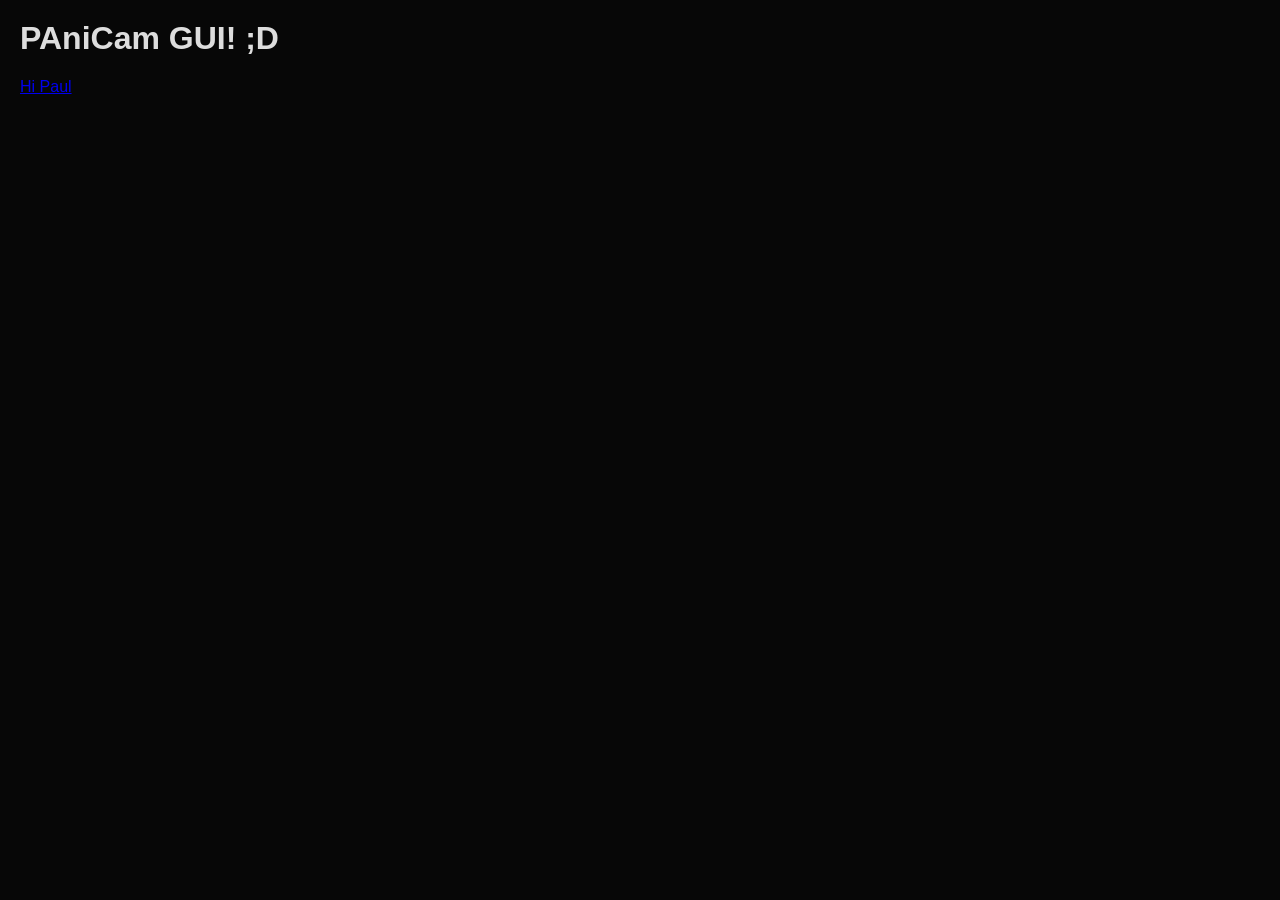
<file: templates/index.html>
<html>
    <head>
        <link rel="stylesheet" href="/static/style.css" />
    </head>
    <body>
        <h1>
            PAniCam GUI! ;D
        </h1>
        <a href="/hello/Paul">Hi Paul</a>
    </body>
</html>
</file>
<file: static/style.css>
/* PAniCam Module:  style.css
   Description:     Stylings for the whole GUI
*/

/* =====================================================================
 * DSEG14 Classic - seven-fourteen-segment display font
 * Used by the frame counter to give "#### / ####" readouts a real 
 * LED-panel look because it carries a true '/' and '-' glyph, so 
 * the whole string, * digits, slash, and the empty-state dashes,
 * renders in-segment with no monospace fallback for the separator.
 *
 * Font: DSEG by keshikan, SIL Open Font License 1.1. The license
 * text ships alongside the woff2 files in static/fonts/. Self-hosted
 * (no CDN) to keep PAniCam offline-capable and FOSS-clean. url() is
 * relative to this stylesheet, so 'fonts/..' = static/fonts/..,
 * which Flask's static route already serves.
 * 
 * Italic face is used here (the classic forward-leaning LED slant) but
 * register the regular face to, so anything that renders the family
 * upright still gets segments rather than a sans-serif fallback.
 * ===================================================================== */

 @font-face {
    font-family:    'DSEG14';
    src:            url('fonts/DSEG14Classic-Regular.woff2') format('woff2');
    font-weight:    normal;
    font-style:     normal;
    font-display:   swap;
 }

 @font-face {
    font-family:    'DSEG14';
    src:            url('fonts/DSEG14Classic-Italic.woff2') format('woff2');
    font-weight:    normal;
    font-style:     italic;
    font-display:   swap;
 }

 /*
#
###########################################################################
#
#                                PAniCam
#                       Copyright (C) 2026  jmalmsten
#
#     This program is free software: you can redistribute it and/or modify 
#     it under the terms of the GNU Affero General Public License as 
#     published by the Free Software Foundation, either version 3 of the 
#     License, or (at your option) any later version.
#
#     This program is distributed in the hope that it will be useful, but 
#     WITHOUT ANY WARRANTY; without even the implied warranty of 
#     MERCHANTABILITY or FITNESS FOR A PARTICULAR PURPOSE.  See the GNU 
#     Affero General Public License for more details.
#
#     You should have received a copy of the GNU Affero General Public 
#     License along with this program.  If not, see 
#     <http://www.gnu.org/licenses/>.
#
#     Source code for this application can be found at 
#     https://github.com/jmalmsten/PAniCam
#
########################################################################### */






/* ############### Global variables ############# */

:root{

    /* >>> Global Brand & Accent Colors <<< */
    --color-accent:         #0ad;       /* Used for text, borders, buttons, and button highlights */
    --color-danger:         #500;       /* Panic Buttons */
    --color-danger-text:    #f44;       /* Nuke Buttons */
    --color-warning:        #fa0;       /* Nuke Confirmation */
    --color-readout:        #fa0;       /* 7/14-seg gate frame counters (amber). */
    --color-expose:         #080;       /* Expose-button background */
    --color-panic:          #800;       /* Hardware Panic Button */

    --color-online:         #0f0;       /* Sync indicator: Pi web server reachable */
    --color-offline:        #f44;       /* Sync indicator: polling is failing */
    --color-asleep:         #fc0;       /* Sync indicator: Pi is reachable but asleep */

    /* >>> Background & Panels <<< */

    --bg-body:              #070707;                /* Background for the whole GUI */
    --bg-panel:             #1a1a1a;                /* Panels, monitor-A and monitor-B, status */
    --bg-group:             #151515;                /* Group Boxes */
    --bg-group-glass:       rgba(10, 10, 10, 0.6);  /* translucent group-box fill */
    --group-blur:           1.5px;                    /* how much the board texture frosts behind a box */
    --bg-input:             #000;                   /* Inputs, progress bar track */
    --bg-button-muted:      #222;                   /* Nuke buttons, upload-btn, live_cam */
    --bg-input-field:         #0d0d0d;                /* Input field background - slightly darker */

    --logo-w:   256px; /* Logo display size */
    --logo-h:   128px;

    /* Monitor Panel's height. */
    --monitor-h:    50vh;

    /* Inset bevel shared by both cheeks (lit from top-left). Stored as a
       token so each cheek can append its own outer shadow below. */
    --cheek-bevel:
        inset  2px  2px 3px rgba(255, 235, 220, 0.22),
        inset -3px -3px 4px rgba(0, 0, 0, 0.55);






    /* >>> Text Colors <<< */

    --text-primary:     #ddd;       /* Body text */
    --text-secondary:   #888;       /* Labels, group titles */
    --text-muted:       #666;       
    --text-dark:        #000;       /* Text on bright buttons */
    
    /*  >>> Borders <<< */

    --border-color:     #333;
    --border-mid:       #444;       /* Slightly brighter borders on muted buttons */
    --radius-standard:  #4px;         /* For most boxes and panels */
    --radius-small:     #3px;         /* For buttons
    
    /* >>> Wood frame <<< */
    /* Solid "wood block" cheeks that flank the active page, evoking old
       electronics: a central black board (dark UI) framed by solid
       wood en-pieces. These are placeholders only. */
    --wood-color:       #8a1c0a;    /* Dark red mahogany placeholder fill */
    --wood-width:       60px;         /* width of each side cheek */
    --wood-gap:         20px;         /* breathing space between wood + board */

    /* Total horizontal space the frame removes (both cheeks + both gaps).
       Anything that was sized off 100vw must subtract from this so it stays
       inside the cheeks instead of running under them. */
    --wood-frame-total: calc(2 * (var(--wood-width) + var(--wood-gap)));
}

/* ############### Custom Instant Tooltips ############### */
/* Targets the data-title attribute directly so any element can carry one. 
 * Used heavily by the exposure sheet headers. */
[data-title] {
    position:   relative;
    cursor:     help;
}

/* The invisible tooltip box itself */
[data-title]::after{
    content:        attr(data-title);
    position:       absolute;
    bottom:         120%;
    left:           50%;
    transform:      translateX(-50%) translateY(5px);

    background:     var(--bg-group, #151515);
    color:          var(--color-accent, #0cf);
    padding:        6px 10px;
    border:         1px solid var(--border-color, #333);
    border-radius:  var(--radius-small, 3px);

    font-size:      0.85em;
    font-weight:    bold;
    font-family:    sans-serif;
    white-space:    nowrap;

    /* Make it invisible by default */
    opacity:        0;
    visibility:     hidden;
    z-index:        9999;
    pointer-events: none;
    box-shadow:     0px 4px 12px rgba(0,0,0,0.8);

    /* Smooth fade and slide animation */
    transition:     opacity 0.2 ease, transform 0.2 ease, visibility 0.2s;
}

/* Trigger the animation on hover */
[data-title]:hover::after {
    opacity:        1;
    visibility:     visible;
    transform:      translateX(-50%) translateY(0);
}

/* Drag-and-drop hover state for upload target fields.
   Toggled by setupDropZone() in main.js on dragover/dragleave/drop.
   Uses --color-accent so it tracks the rest of the UI's accent borders */
.drag-hover {
    border: 2px dashed var(--color-accent) !important;
}

/* ############### Universal Button Polish ############### */
/* Applied to every button class in the UI for consistent feel. */
.action-btn, .nuke-btn, .panic-btn, .upload-btn, .mini-btn {
    transition:         filter 0.2s ease, transform 0.1s ease;
}

/* Make them 30% brighter when the mouse touches them */
.action-btn:hover, .nuke-btn:hover, .panic-btn:hover, .upload-btn:hover, .mini-btn:hover {
    filter:             brightness(1.3);
}

/* Give them a tiny "click" depression effect when pressed */
.action-btn:active, .nuke-btn:active, .panic-btn:active, .upload-btn:active, .mini-btn:active {
    transform:          scale(0.96);
}




body {
    background:     var(--bg-body);
    color:          var(--text-primary);
    font-family:    sans-serif;
    margin:         0;
    padding:        20px;
}

.container {
    max-width:              100%;       /* Fill the viewport */
    margin:                 0;          /* No auto-centering */
    display:                grid;
    grid-template-columns:  1fr min(1000px, 100%) 1fr;
    gap:                    20px;
}

.GUI-header {
    grid-column:            1 / -1;
    display:                flex;
    justify-content:        space-between;
    align-items:            center;
    border-bottom:          1px solid var(--border-color);
}

/* Sync indicator (top-right of the header). The poll loop in main.js
   swaps .sync-online / .sync-offline on this element every tick; the
   color is driven from here. */
#sync_indicator.sync-online {
    color: var(--color-online);
}
#sync_indicator.sync-offline {
    color: var(--color-offline);
}
#sync_indicator.sync-asleep {
    color: var(--color-asleep);
}

/* ===========================================================
 * Page navigation (calibration page introduction)
 * 
 * Buttons in the GUI header switch between Main and
 * Calibaration pages. The buttons toggle .page-active between
 * the two top-level page divs (#page_main and #page_calibration).
 * Pages without .page-active are hidden via display:none.
 * 
 * Future pages (Config, Help, etc.) follow same pattern: 
 * add a button, a top-level div with .page-section, and a
 * showPage() case.
 * =========================================================== */

.page-nav {
    display: flex;
    gap: 0.5em;
}

.page-nav-btn {
    /* Default appearance: dim, indicating "not active". */
    background:     #2a2a2a;
    color:          #888;
    border:         1px solid #444;
    padding:        0.4em 1em;
    cursor:         pointer;
    font-family:    inherit;
    font-size:      0.95em
}

.page-nav-btn:hover {
    color:          #ccc;
    border-color:   #666;
}

.page-nav-btn.active {
    /* Active page's button stands out so the user always knows
     * which page they're on. */
    background:     #1a4a1a;
    color:          #cfc;
    border-color:   #4a8a4a;    
}

/* Page section default: hidden. Only the one with .page-active
 * is shown. */
.page-section {
    display:    none;
}

/* Fullscreen button for making DIV's full screen. Will be very handy
 * on multi-screen devices.
 */
.fullscreen-btn {
    position:   absolute;
    top:        10px;
    right:      10px;
    z-index:    10;
    opacity:    0.7;
}

.fullscreen-btn:hover {
    opacity: 1.0;
}

.monitor-A-area .fullscreen-btn{
    position:   absolute;
    top:        10px;
    right:      10px;
    opacity:    0.7;
}

.monitor-B-area .fullscreen-btn{
    position:   absolute;
    top:        10px;
    right:      10px;
    opacity:    0.7;
}

/* Decorative Logo, "printed" onto the board texture in the top-left.
   Absolute, so it sits outside the grid and shifts no panels. mix-blend-mode
   screen drops the PNG's black onto the texture (only the white linework
   shows); opacity is the print-strength dial. The control-deck indent and
   monitor row drop below open a clear patch of texture for it to land on. */
.logo-graphic {
    position:                   absolute;
    top:                        var(--wood-gap);            /* aligns with content top */
    left:                       calc(var(--wood-width) + var(--wood-gap)); /* Just right of left cheek */
    width:                      var(--logo-w);
    height:                     var(--logo-h);

    background-image:           url("static/VOP-graphic.png");
    background-size:            contain;
    background-repeat:          no-repeat;

    mix-blend-mode:             screen;     /* black vanishes into texture, white prints. */
    opacity:                    0.75;       /* 75% print strength */
    pointer-events:             none;       /* purely decorative - never intercept clicks */
}

/* ---- WOOD FRAME - left/right cheeks ---- */
.page-section.page-active::before,
.page-section.page-active::after {
    content:    "";
    position:   absolute;
    top:        0;
    bottom:     0;
    width:      var(--wood-width);

    background-image:
        linear-gradient(var(--wood-color), var(--wood-color)),
        url("/static/cheeks.jpg");
    background-blend-mode: multiply;

    background-repeat:  no-repeat, repeat-y;
    background-size:    cover, calc(var(--wood-width) * 2) auto;

    border-radius:      6px;
    /* Bevel + per-side outer shadow are set on each cheek below so the
       outer shadow can be thrown inward toward the board. */
}

.page-section.page-active::before {
    left:                   0;
    background-position:    center, left top;
    /* Inset bevel, then an outer shadow thrown RIGHT onto the board so the
       cheek reads as standing proud of a recessed main section. */
    box-shadow:
        var(--cheek-bevel),
        8px 0 14px -3px rgba(0, 0, 0, 0.55);
}

.page-section.page-active::after{
    right:                  0;
    background-position:    center, right top;
    /* Same, thrown LEFT onto the board. */
    box-shadow:
        var(--cheek-bevel),
        -8px 0 14px -3px rgba(0,0,0,0.55);
}

/* ===========================================================
 * Calibration page styling 
 *
 * The Calibration page reuses .group-box, .const-group,
 * .input-row, .c-box, .action-btn, .mini-btn, and .section-divider
 * from the Main page's existing styling so it visually belongs
 * to the same family. The .cal-* classes below cover the
 * page-specific layout and the new colour-coded brightness
 * readout.
 *
 * The colour-coded readout uses .ok / .warn / .danger / .info
 * modifier classes that slice 7's JS sets dynamically based on
 * measured brightness. The colours match the meaning we agreed
 * during planning: green = sensible high but not clipped,
 * yellow = one or more channels are clipping, red = full clip,
 * blue = should probably be higher.
 * =========================================================== */

/* Position the preview area on the Calibration page in the left
 * column. Same column as Main's preview, same visual treatment. */
.cal-preview-area {
    grid-column:    1;
    justify-self:   stretch; /* Fill the column width */
    align-self:     stretch; /* Stretch to match the height of the control stack */

    /* Width fix - The Main preview's flex item is a bare <img>
     * whose intrinsic width drives .preview-area's width:auto. Here the flex
     * item is .cal-preview-stack - a <div> with width:100% and NO intrinsic
     * width - so width:100% is circular against the auto-width parent, the
     * flex container has nothing to size against, and it collapses to its
     * inherited min-width (300px) while height:50vh stays put. 
     *
     * Pinning an explicit width gives the panel a definite landscape size.
     * 70vh equals .preview-area's own max-width cap, so the box is 70vh x
     * 50vh (1.4:1) - the exact panel a full-frame camera image (>=1.4:1,
     * e.g. the 3:2 sensor) lands on via Main's max-width clamp. The stack's
     * two object-fit:contain images then letterbox inside it, just like
     * #probe_img does on Main. No conflict with the inherited rule:
     * .preview-area sets max-width but never width, so this slots in clean
     * regardless of source order. */
    width:          100%;
    max-width:      none;
    height:         100%;
}

/* Control stack. Sits in column 2 of the page grid */
.cal-controls-area {
    grid-column:    2;
}

/* Framing/focus Preivew stack. */
.cal-preview-stack {
    position:       relative;
    width:          100%;
    height:         100%;
}

/* Both images fill the stack and letterbox via object-fit:contain,
 * matching #probe_img's behaviour on the Main page. */
.cal-preview-stack img {
    position:       absolute;
    top:            0;
    left:           0;
    width:          100%;
    height:         100%;
    object-fit:     contain;
}

/* Default: still capture visible, live feed hidden. */
#cal_feed_img {
    display:        none;
}
</file>
